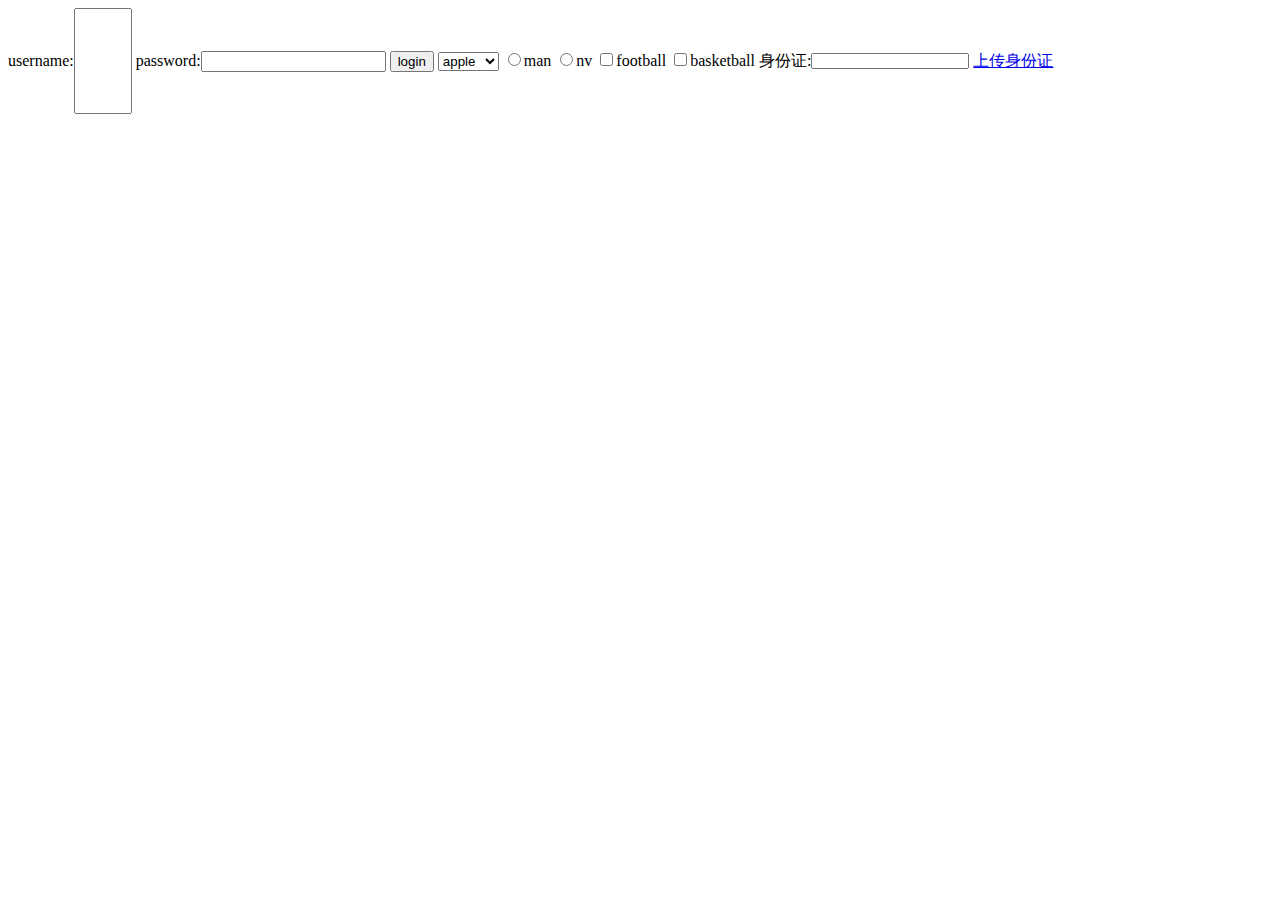
<file: http/src/login.html>
<!DOCTYPE html>
<html lang="en">
<head>
    <meta charset="UTF-8">
    <title>Login</title>
</head>
<body>
<form action="/login" method="post">
    username:<input type="text" name="username" style="height: 100px;width: 50px">
    password:<input type="password" name="password">
    <input type="submit" value="login">
    <select name="fruit">
        <option value="apple">apple</option>
        <option value="pear">pear</option>
        <option value="xiaomi">xiaomi</option>
    </select>
    <input type="radio" name="sex" value="1" width="100px" height="50px">man
    <input type="radio" name="sex" value="2">nv
    <input type="hidden" name="token" value="{{.}}">
    <input type="checkbox" name="interest" value="football">football
    <input type="checkbox" name="interest" value="basketball">basketball
    身份证:<input type="text" name="cardid" style="height: 10px;width: 150px">
    <a href="upload">上传身份证</a>
</form>

</body>
</html>
</file>
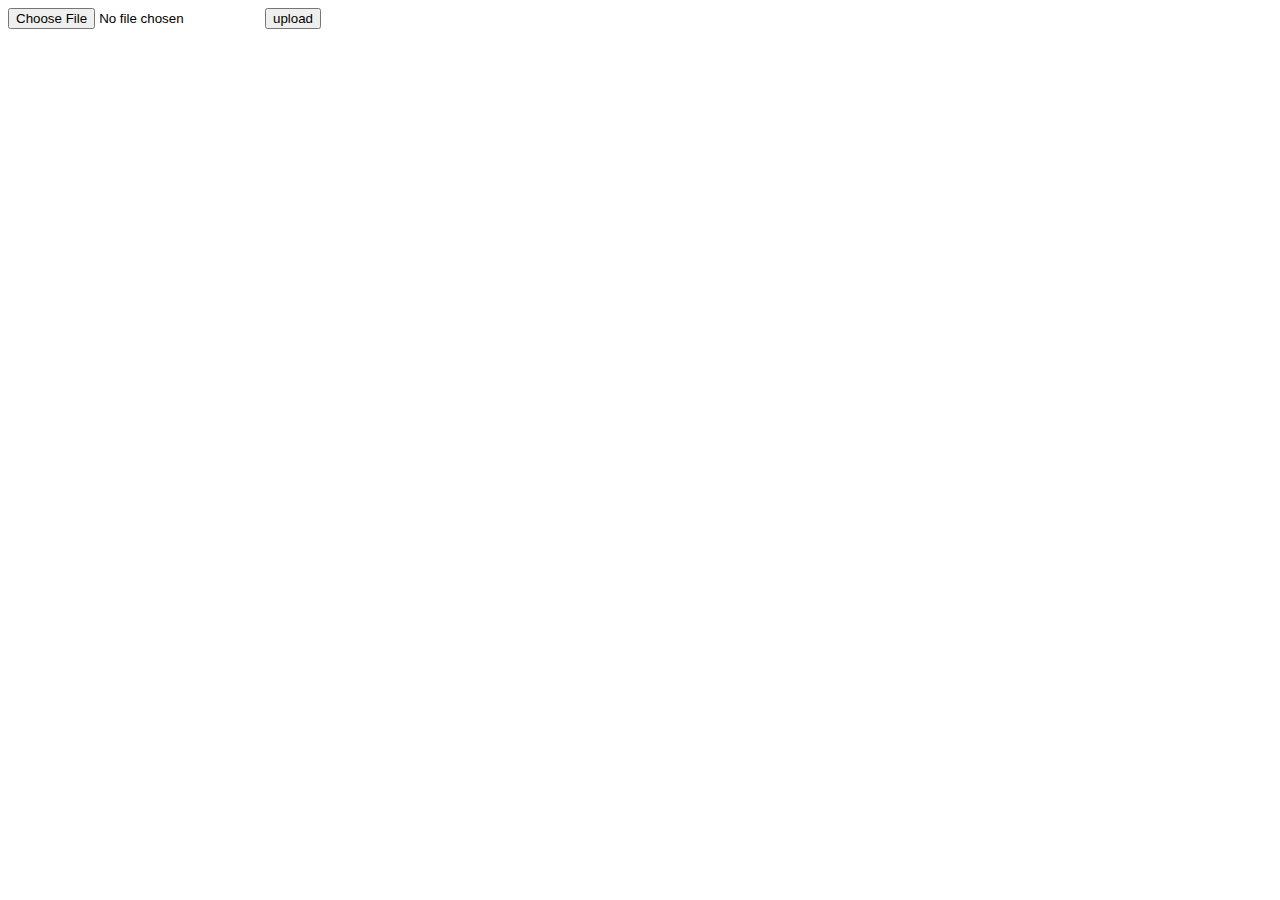
<file: http/src/upload.html>
<!DOCTYPE html>
<html lang="en">
<head>
    <meta charset="UTF-8">
    <title>上传文件</title>
</head>
<body>
<form enctype="multipart/form-data" action="/upload" method="post">
    <input type="file" name="uploadfile">
    <input type="hidden" name="token" value="{{.}}}">
    <input type="submit" value="upload">
</form>
</body>
</html>
</file>
